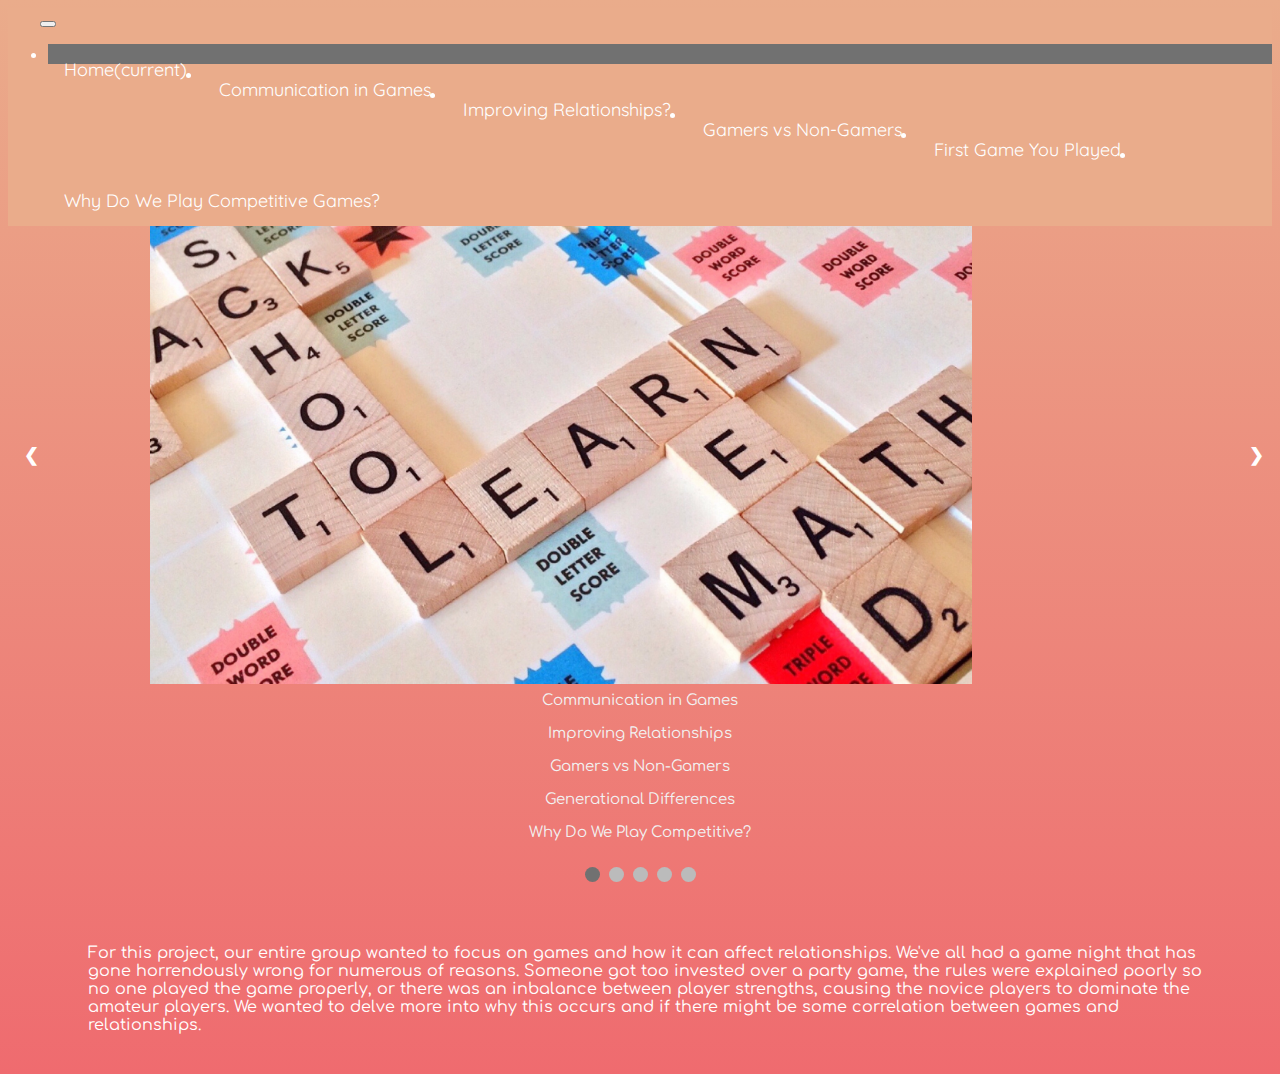
<file: index.html>
<!DOCTYPE html>
  <head>
    <title>Games + Relationships</title>
    <link rel="stylesheet" href="https://stackpath.bootstrapcdn.com/bootstrap/4.1.3/css/bootstrap.min.css" integrity="sha384-MCw98/SFnGE8fJT3GXwEOngsV7Zt27NXFoaoApmYm81iuXoPkFOJwJ8ERdknLPMO" crossorigin="anonymous">
    <script src="https://code.jquery.com/jquery-3.3.1.slim.min.js" integrity="sha384-q8i/X+965DzO0rT7abK41JStQIAqVgRVzpbzo5smXKp4YfRvH+8abtTE1Pi6jizo" crossorigin="anonymous"></script>
    <script src="https://cdnjs.cloudflare.com/ajax/libs/popper.js/1.14.3/umd/popper.min.js" integrity="sha384-ZMP7rVo3mIykV+2+9J3UJ46jBk0WLaUAdn689aCwoqbBJiSnjAK/l8WvCWPIPm49" crossorigin="anonymous"></script>
    <script src="https://stackpath.bootstrapcdn.com/bootstrap/4.1.3/js/bootstrap.min.js" integrity="sha384-ChfqqxuZUCnJSK3+MXmPNIyE6ZbWh2IMqE241rYiqJxyMiZ6OW/JmZQ5stwEULTy" crossorigin="anonymous"></script>
    <link rel="stylesheet" type="text/css" href="index.css"></link>
    <link rel="preconnect" href="https://fonts.gstatic.com">
    <link href="https://fonts.googleapis.com/css2?family=Comfortaa&display=swap" rel="stylesheet">
    <link rel="stylesheet" type="text/css" href="site.css"></link>
    <link rel="preconnect" href="https://fonts.gstatic.com">
    <link href="https://fonts.googleapis.com/css2?family=Comfortaa&family=Quicksand:wght@600&display=swap" rel="stylesheet">
    <meta name="viewport" content="width=device-width, initial-scale=1">

  </head>
  <div class="topnav">
    <nav class="navbar navbar-expand-lg navbar-dark">
      <a class="navbar-brand" href="../index.html"></a>
      <button class="navbar-toggler" type="button" data-toggle="collapse" data-target="#navbarNav" aria-controls="navbarNav" aria-expanded="false" aria-label="Toggle navigation">
        <span class="navbar-toggler-icon"></span>
      </button>
      <div class="collapse navbar-collapse" id="navbarNav">
        <ul class="navbar-nav">
          <li class="nav-item active">
            <a class="nav-link" href="#">Home<span class="sr-only">(current)</span></a>
          </li>
          <li class="nav-item">
            <a class="nav-link" href="./communication/communication.html">Communication in Games</a>
          </li>
          <li class="nav-item">
            <a class="nav-link" href="./improving/improving.html">Improving Relationships?</a>
          </li>
          <li class="nav-item">
            <a class="nav-link" href="./gamers/gamers.html">Gamers vs Non-Gamers</a>
          </li>
          <li class="nav-item">
            <a class="nav-link" href="./first/first.html">First Game You Played</a>
          </li>
          <li class="nav-item">
            <a class="nav-link" href="./why/why.html">Why Do We Play Competitive Games?</a>
          </li>
        </ul>
      </div>
    </nav>
  </div>
<body>

      <a href="communication/communication.html">
        <img alt="Communication-in-Games" class="mySlides" src="img/communication.jpg">
      </a>
      <div class="text">Communication in Games</div>
      <a href="improving/improving.html">
        <img alt="Improving-relationships" class="mySlides" src="img/thumbnail.jpg">
      </a>
        <div class="text">Improving Relationships</div>
      <a href="gamers/gamers.html">
        <img alt="Gamers-vs-nongamers" class="mySlides" src="img/horiz-gaming4.jpeg">
      </a>
      <div class="text">Gamers vs Non-Gamers</div>
      <a href="first/first.html">
        <img alt="Generational-Differences" class="mySlides" src="img/horiz-gaming3.jpeg">
      </a>
      <div class="text">Generational Differences</div>
      <a href="why/why.html">
        <img alt="Why-Do-We-Play-Competitive?" class="mySlides" src="img/whyimage.jpg">
      </a>
      <div class="text">Why Do We Play Competitive?</div>
      <!-- Next and previous buttons -->
        <a class="prev" onclick="plusSlides(-1)">&#10094;</a>
        <a class="next" onclick="plusSlides(1)">&#10095;</a>
      <br>

      <!-- The dots/circles -->
      <div style="text-align:center">
        <span class="dot" onclick="currentSlide(1)"></span>
        <span class="dot" onclick="currentSlide(2)"></span>
        <span class="dot" onclick="currentSlide(3)"></span>
        <span class="dot" onclick="currentSlide(4)"></span>
        <span class="dot" onclick="currentSlide(5)"></span>
      </div>
      <br>
      <p>For this project, our entire group wanted to focus on games and how it can affect relationships. We've all had a game night that has gone horrendously wrong for numerous of reasons. Someone got too invested over a party game, the rules were explained poorly so no one played the game properly, or there was an inbalance between player strengths, causing the novice players to dominate the amateur players. We wanted to delve more into why this occurs and if there might be some correlation between games and relationships.</p>

      <script>
    var slideIndex = 1;
    showSlides(slideIndex);

    function plusSlides(n) {
      showSlides(slideIndex += n);
    }

    function currentSlide(n) {
      showSlides(slideIndex = n);
    }

    function showSlides(n) {
      var i;
      var slides = document.getElementsByClassName("mySlides");
      var dots = document.getElementsByClassName("dot");
      if (n > slides.length) {slideIndex = 1}
      if (n < 1) {slideIndex = slides.length}
      for (i = 0; i < slides.length; i++) {
          slides[i].style.display = "none";
      }
      for (i = 0; i < dots.length; i++) {
          dots[i].className = dots[i].className.replace(" active", "");
      }
      slides[slideIndex-1].style.display = "block";
      dots[slideIndex-1].className += " active";
    }
    </script>

</body>
</html>
</file>
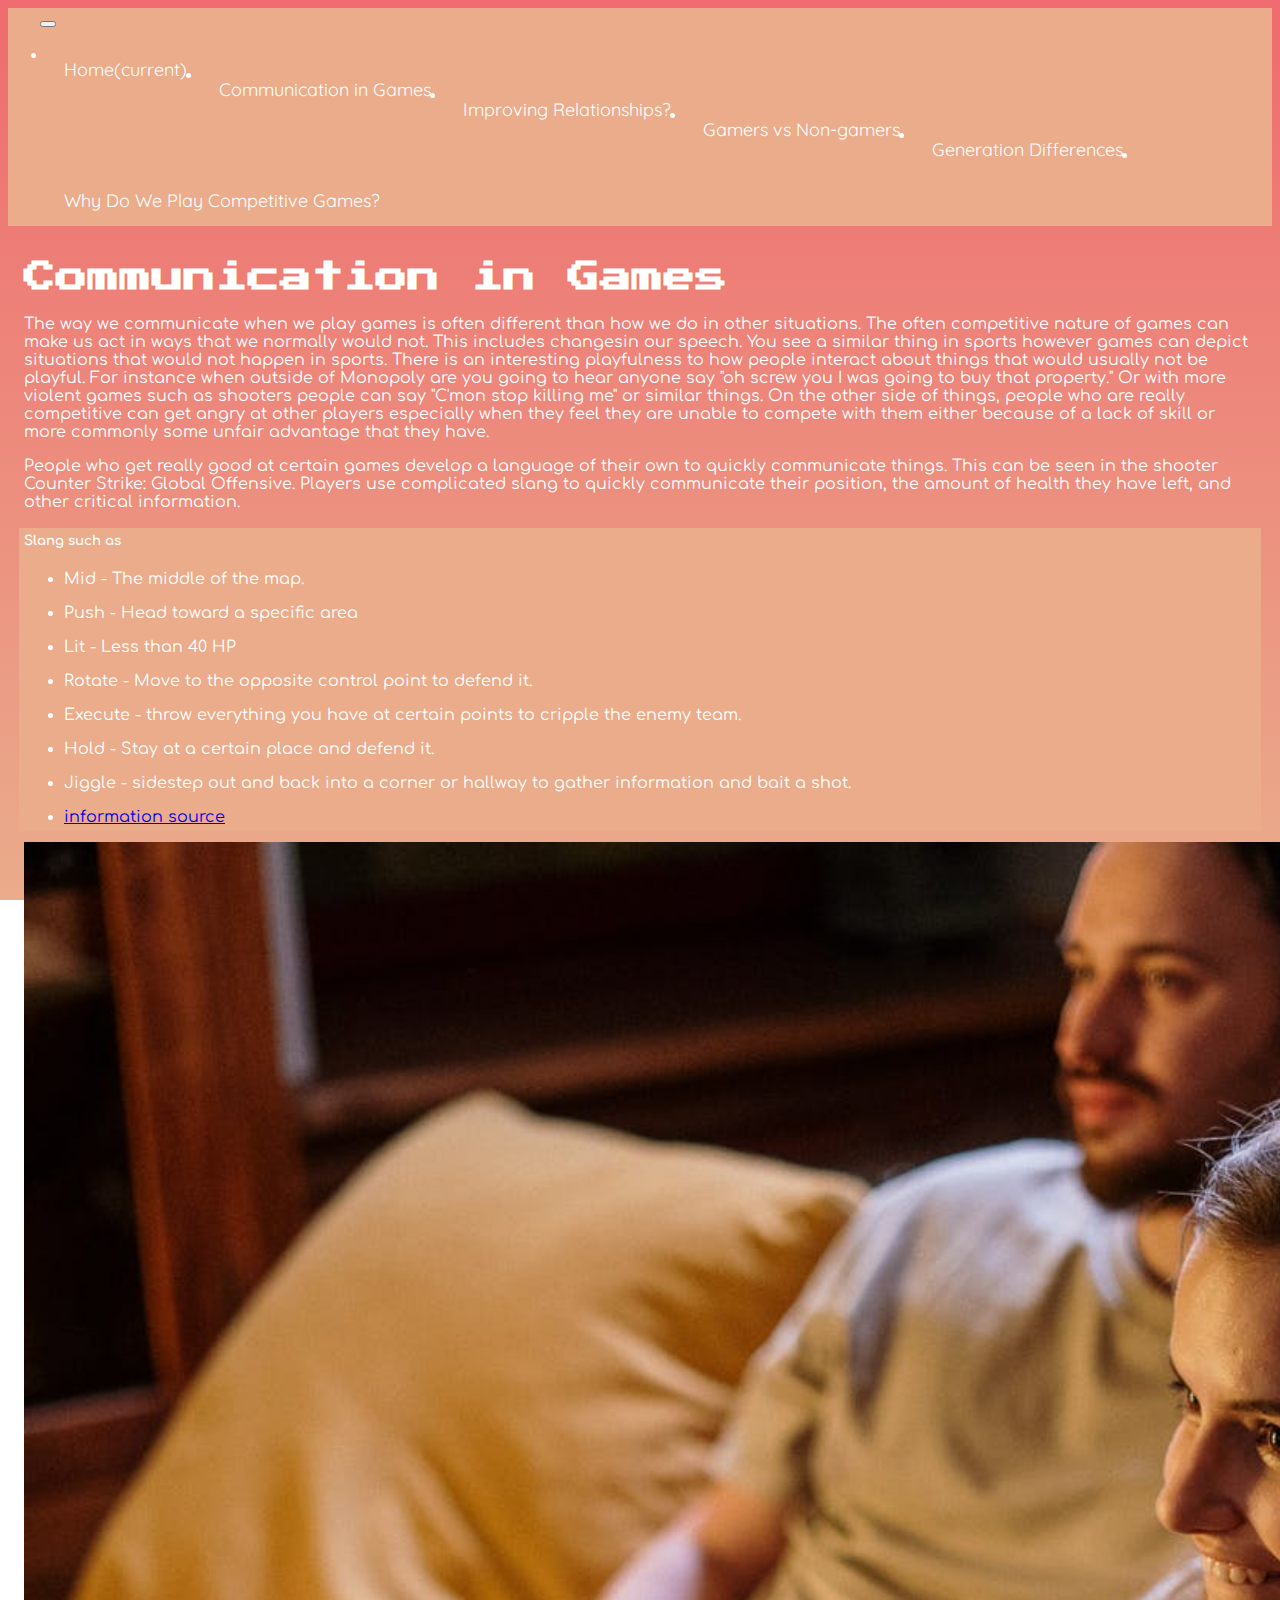
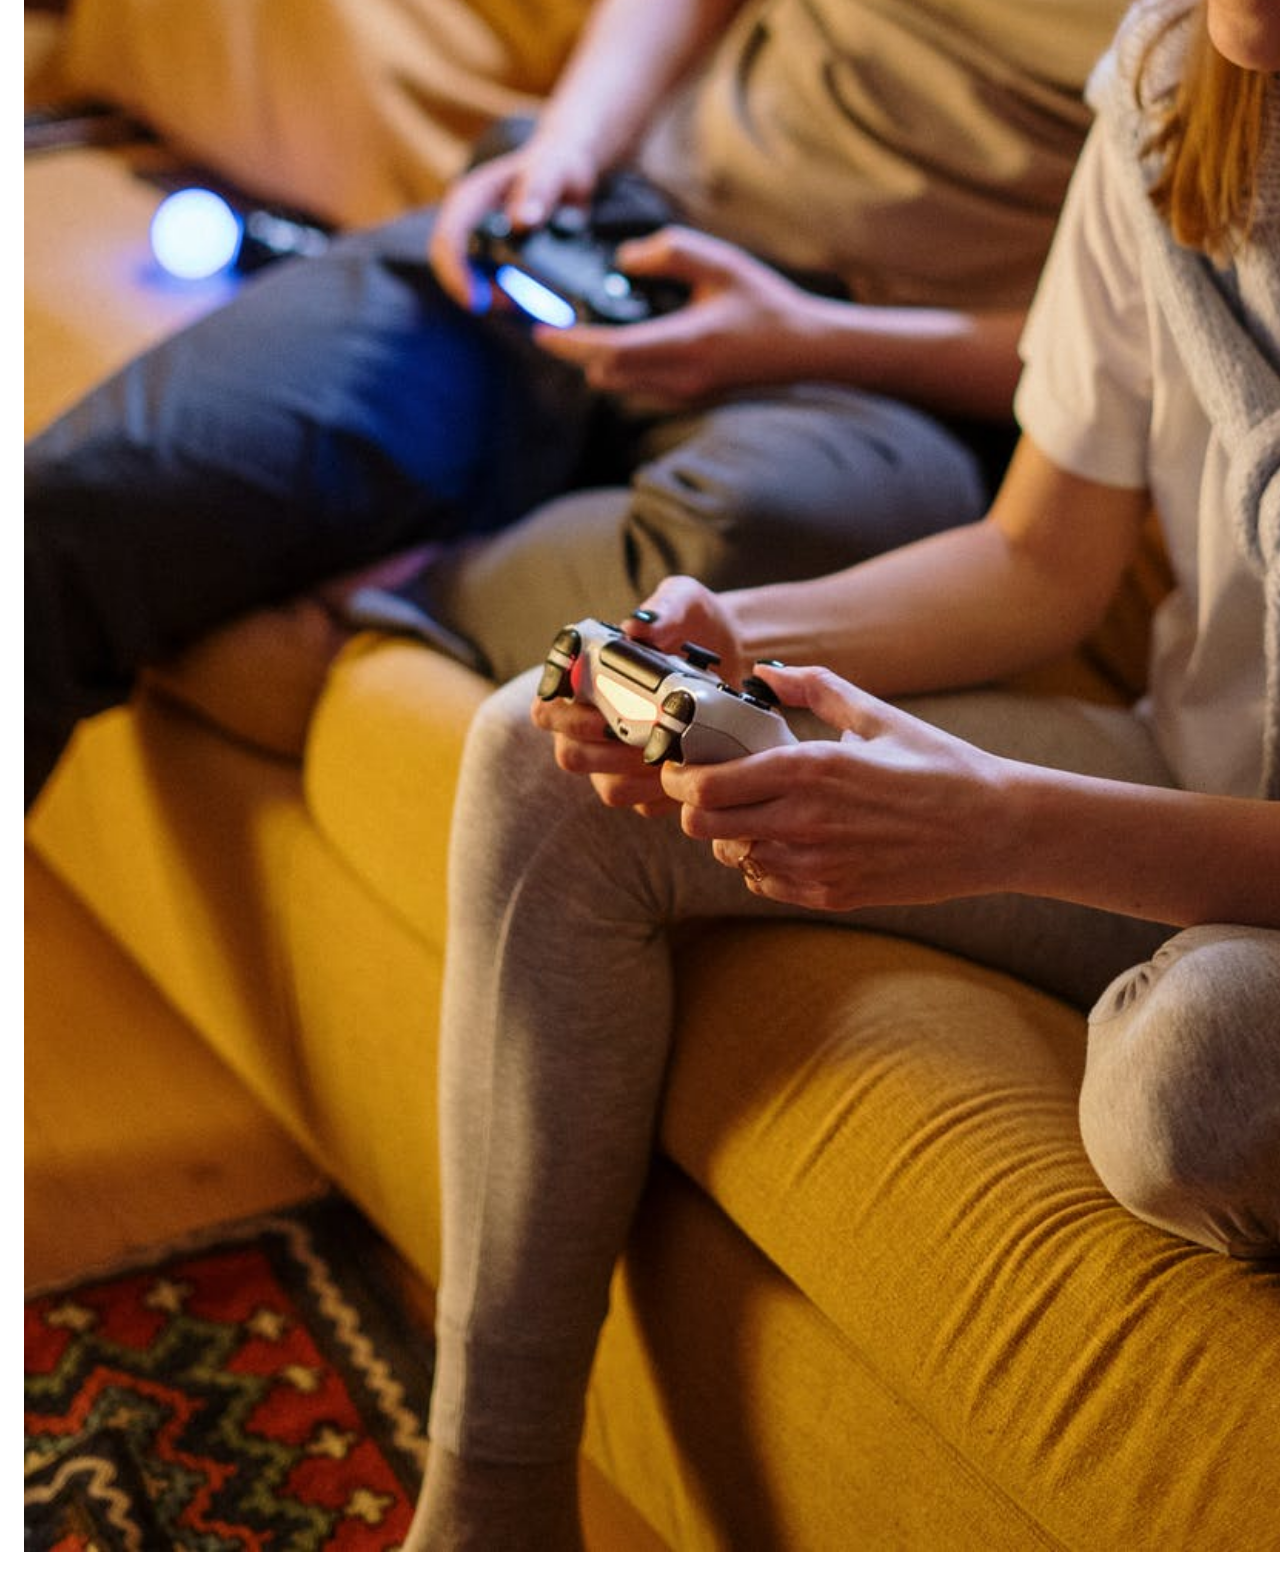
<file: communication/communication.html>
<!DOCTYPE html>
<head>
  <title>Communcation in Games</title>
  <link rel="stylesheet" href="https://stackpath.bootstrapcdn.com/bootstrap/4.1.3/css/bootstrap.min.css" integrity="sha384-MCw98/SFnGE8fJT3GXwEOngsV7Zt27NXFoaoApmYm81iuXoPkFOJwJ8ERdknLPMO" crossorigin="anonymous">
  <script src="https://code.jquery.com/jquery-3.3.1.slim.min.js" integrity="sha384-q8i/X+965DzO0rT7abK41JStQIAqVgRVzpbzo5smXKp4YfRvH+8abtTE1Pi6jizo" crossorigin="anonymous"></script>
  <script src="https://cdnjs.cloudflare.com/ajax/libs/popper.js/1.14.3/umd/popper.min.js" integrity="sha384-ZMP7rVo3mIykV+2+9J3UJ46jBk0WLaUAdn689aCwoqbBJiSnjAK/l8WvCWPIPm49" crossorigin="anonymous"></script>
  <script src="https://stackpath.bootstrapcdn.com/bootstrap/4.1.3/js/bootstrap.min.js" integrity="sha384-ChfqqxuZUCnJSK3+MXmPNIyE6ZbWh2IMqE241rYiqJxyMiZ6OW/JmZQ5stwEULTy" crossorigin="anonymous"></script>
  <link rel="stylesheet" type="text/css" href="../site.css"></link>
  <link rel="stylesheet" type="text/css" href="./communication.css"></link>
  <link rel="preconnect" href="https://fonts.gstatic.com">
  <link href="https://fonts.googleapis.com/css2?family=Comfortaa&display=swap" rel="stylesheet">
  <link rel="preconnect" href="https://fonts.gstatic.com">
  <link href="https://fonts.googleapis.com/css2?family=Comfortaa&family=Quicksand:wght@600&display=swap" rel="stylesheet">
  <link href='https://fonts.googleapis.com/css?family=Press Start 2P' rel='stylesheet'>

</head>
<body>
  <div class="topnav">
    <nav class="navbar navbar-expand-lg navbar-dark">
      <a class="navbar-brand" href="../index.html"></a>
      <button class="navbar-toggler" type="button" data-toggle="collapse" data-target="#navbarNav" aria-controls="navbarNav" aria-expanded="false" aria-label="Toggle navigation">
        <span class="navbar-toggler-icon"></span>
      </button>
      <div class="collapse navbar-collapse" id="navbarNav">
        <ul class="navbar-nav">
          <li class="nav-item">
            <a class="nav-link" href="../index.html">Home<span class="sr-only">(current)</span></a>
          </li>
          <li class="nav-item active">
            <a class="nav-link" href="#">Communication in Games</a>
          </li>
          <li class="nav-item">
            <a class="nav-link" href="../improving/improving.html">Improving Relationships?</a>
          </li>
          <li class="nav-item">
            <a class="nav-link" href="../gamers/gamers.html">Gamers vs Non-gamers</a>
          </li>
          <li class="nav-item">
            <a class="nav-link" href="../first/first.html">Generation Differences</a>
          </li>
          <li class="nav-item">
            <a class="nav-link" href="../why/why.html">Why Do We Play Competitive Games?</a>
          </li>
        </ul>
      </div>
    </nav>
  </div>
  <div class="container">
    <div class="row">
      <div class="col">
        <h1>Communication in Games</h1>
        <p>
          The way we communicate when we play games is often different than how we do in other situations. The often competitive nature of games can make us act in ways that we normally would not.
          This includes changesin our speech. You see a similar thing in sports however games can depict situations that would not happen in sports. There is an interesting playfulness to how people
          interact about things that would usually not be playful. For instance when outside of Monopoly are you going to hear anyone say "oh screw you I was going to buy that property."
          Or with more violent games such as shooters people can say "C'mon stop killing me" or similar things. On the other side of things, people who are really competitive can
          get angry at other players especially when they feel they are unable to compete with them either because of a lack of skill or more commonly some unfair advantage that they have.
        </p>
        <p>
          People who get really good at certain games develop a language of their own to quickly communicate things. This can be seen in the shooter Counter Strike: Global Offensive.
          Players use complicated slang to quickly communicate their position, the amount of health they have left, and other critical information.
        </p>
        <div class="csgolist">
          <h5>Slang such as</h5>
          <ul>
            <li>
              <p>Mid - The middle of the map.
              </p>
            </li>
            <li>
              <p>Push - Head toward a specific area
              </p>
            </li>
            <li>
              <p>Lit - Less than 40 HP
              </p>
            </li>
            <li>
              <p>Rotate - Move to the opposite control point to defend it.
              </p>
            </li>
            <li>
              <p>Execute - throw everything you have at certain points to cripple the enemy team.
              </p>
            </li>
            <li>
              <p>Hold - Stay at a certain place and defend it.
              </p>
            </li>
            <li>
              <p>Jiggle - sidestep out and back into a corner or hallway to gather information and bait a shot.
              </p>
            </li>
            <li>
              <a href="https://www.reddit.com/r/GlobalOffensive/comments/aaczej/csgo_lingo_or_slang/" target="_blank">information source</a>
              </p>
            </li>
        </div>
      </div>
      <div class="col">
        <img src="../img/vert-gaming4.jpeg" width="125%"/>
      </div>
    </div>
  </div>
</body>
</file>
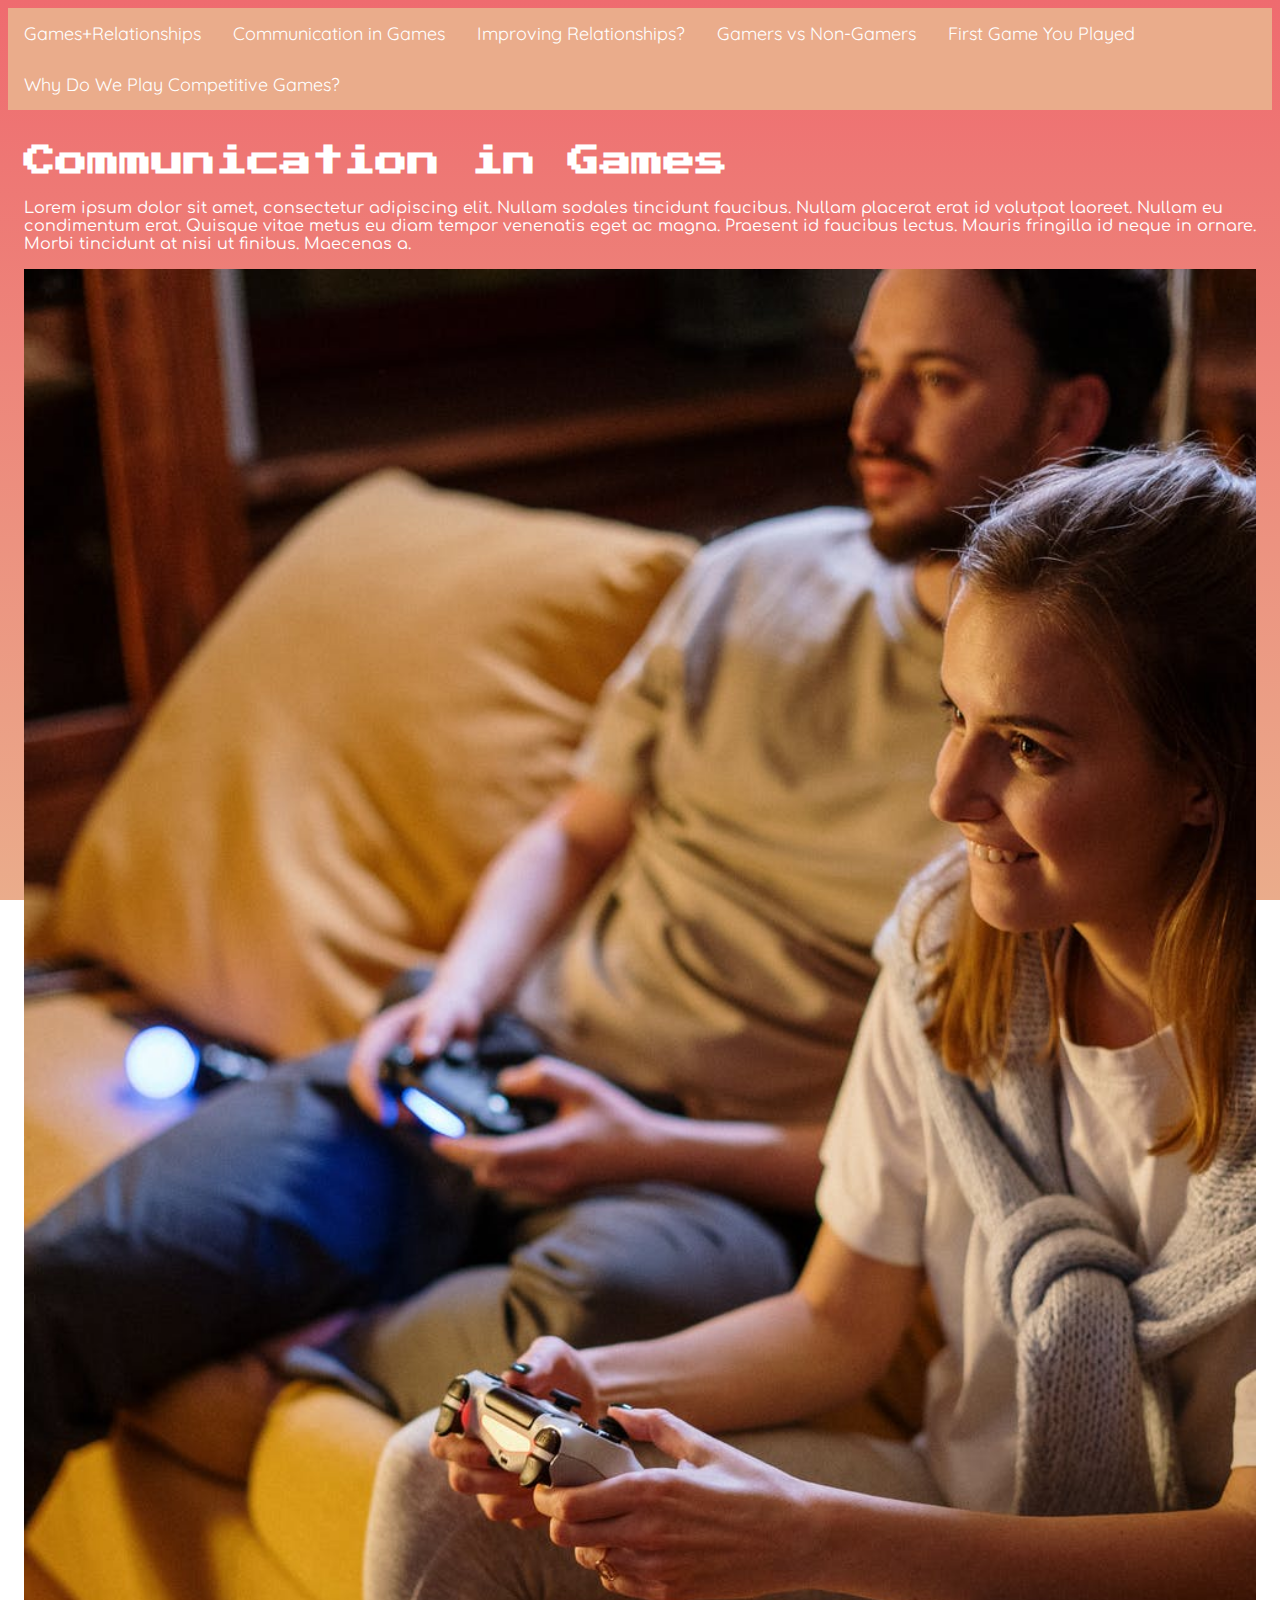
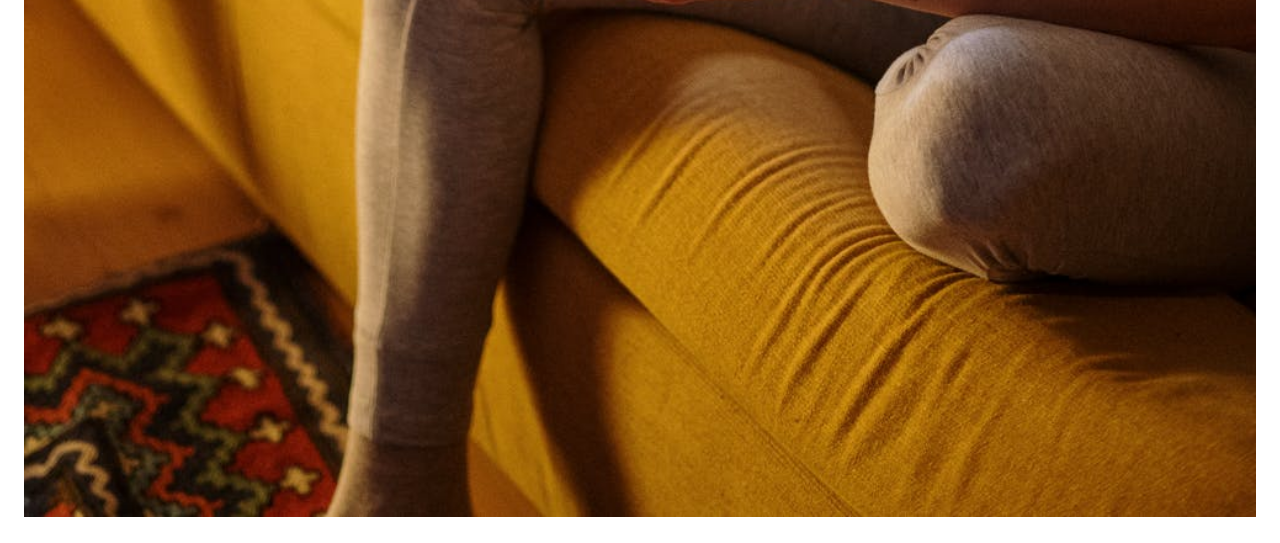
<file: communications/communication.html>
<!DOCTYPE html>
<head>
  <title>Communcation in Games</title>
  <link rel="stylesheet" href="https://stackpath.bootstrapcdn.com/bootstrap/4.1.3/css/bootstrap.min.css" integrity="sha384-MCw98/SFnGE8fJT3GXwEOngsV7Zt27NXFoaoApmYm81iuXoPkFOJwJ8ERdknLPMO" crossorigin="anonymous">
  <script src="https://code.jquery.com/jquery-3.3.1.slim.min.js" integrity="sha384-q8i/X+965DzO0rT7abK41JStQIAqVgRVzpbzo5smXKp4YfRvH+8abtTE1Pi6jizo" crossorigin="anonymous"></script>
  <script src="https://cdnjs.cloudflare.com/ajax/libs/popper.js/1.14.3/umd/popper.min.js" integrity="sha384-ZMP7rVo3mIykV+2+9J3UJ46jBk0WLaUAdn689aCwoqbBJiSnjAK/l8WvCWPIPm49" crossorigin="anonymous"></script>
  <script src="https://stackpath.bootstrapcdn.com/bootstrap/4.1.3/js/bootstrap.min.js" integrity="sha384-ChfqqxuZUCnJSK3+MXmPNIyE6ZbWh2IMqE241rYiqJxyMiZ6OW/JmZQ5stwEULTy" crossorigin="anonymous"></script>
  <link rel="stylesheet" type="text/css" href="../site.css"></link>
  <link rel="stylesheet" type="text/css" href="./communications.css"></link>
  <link rel="preconnect" href="https://fonts.gstatic.com">
  <link href="https://fonts.googleapis.com/css2?family=Comfortaa&display=swap" rel="stylesheet">
  <link rel="preconnect" href="https://fonts.gstatic.com">
  <link href="https://fonts.googleapis.com/css2?family=Comfortaa&family=Quicksand:wght@600&display=swap" rel="stylesheet">
  <link href='https://fonts.googleapis.com/css?family=Press Start 2P' rel='stylesheet'>

</head>
<body>
  <div class="topnav">
    <a class="active" href="#home">Games+Relationships</a>
    <a href="#communication">Communication in Games</a>
    <a href="#improving">Improving Relationships?</a>
    <a href="#gamers">Gamers vs Non-Gamers</a>
    <a href="#first">First Game You Played</a>
    <a href="#why"> Why Do We Play Competitive Games?</a>
  </div>
  <div class="container">
    <div class="row">
      <div class="col">
        <h1>Communication in Games</h1>
        <p>Lorem ipsum dolor sit amet, consectetur adipiscing elit. Nullam sodales tincidunt faucibus. Nullam placerat erat id volutpat laoreet. Nullam eu condimentum erat. Quisque vitae metus eu diam tempor venenatis eget ac magna. Praesent id faucibus lectus. Mauris fringilla id neque in ornare. Morbi tincidunt at nisi ut finibus. Maecenas a.
        </p>
      </div>
      <div class="col">
        <img src="../img/vert-gaming4.jpeg" width="100%"/>
      </div>
    </div>
  </div>
</body>
</file>
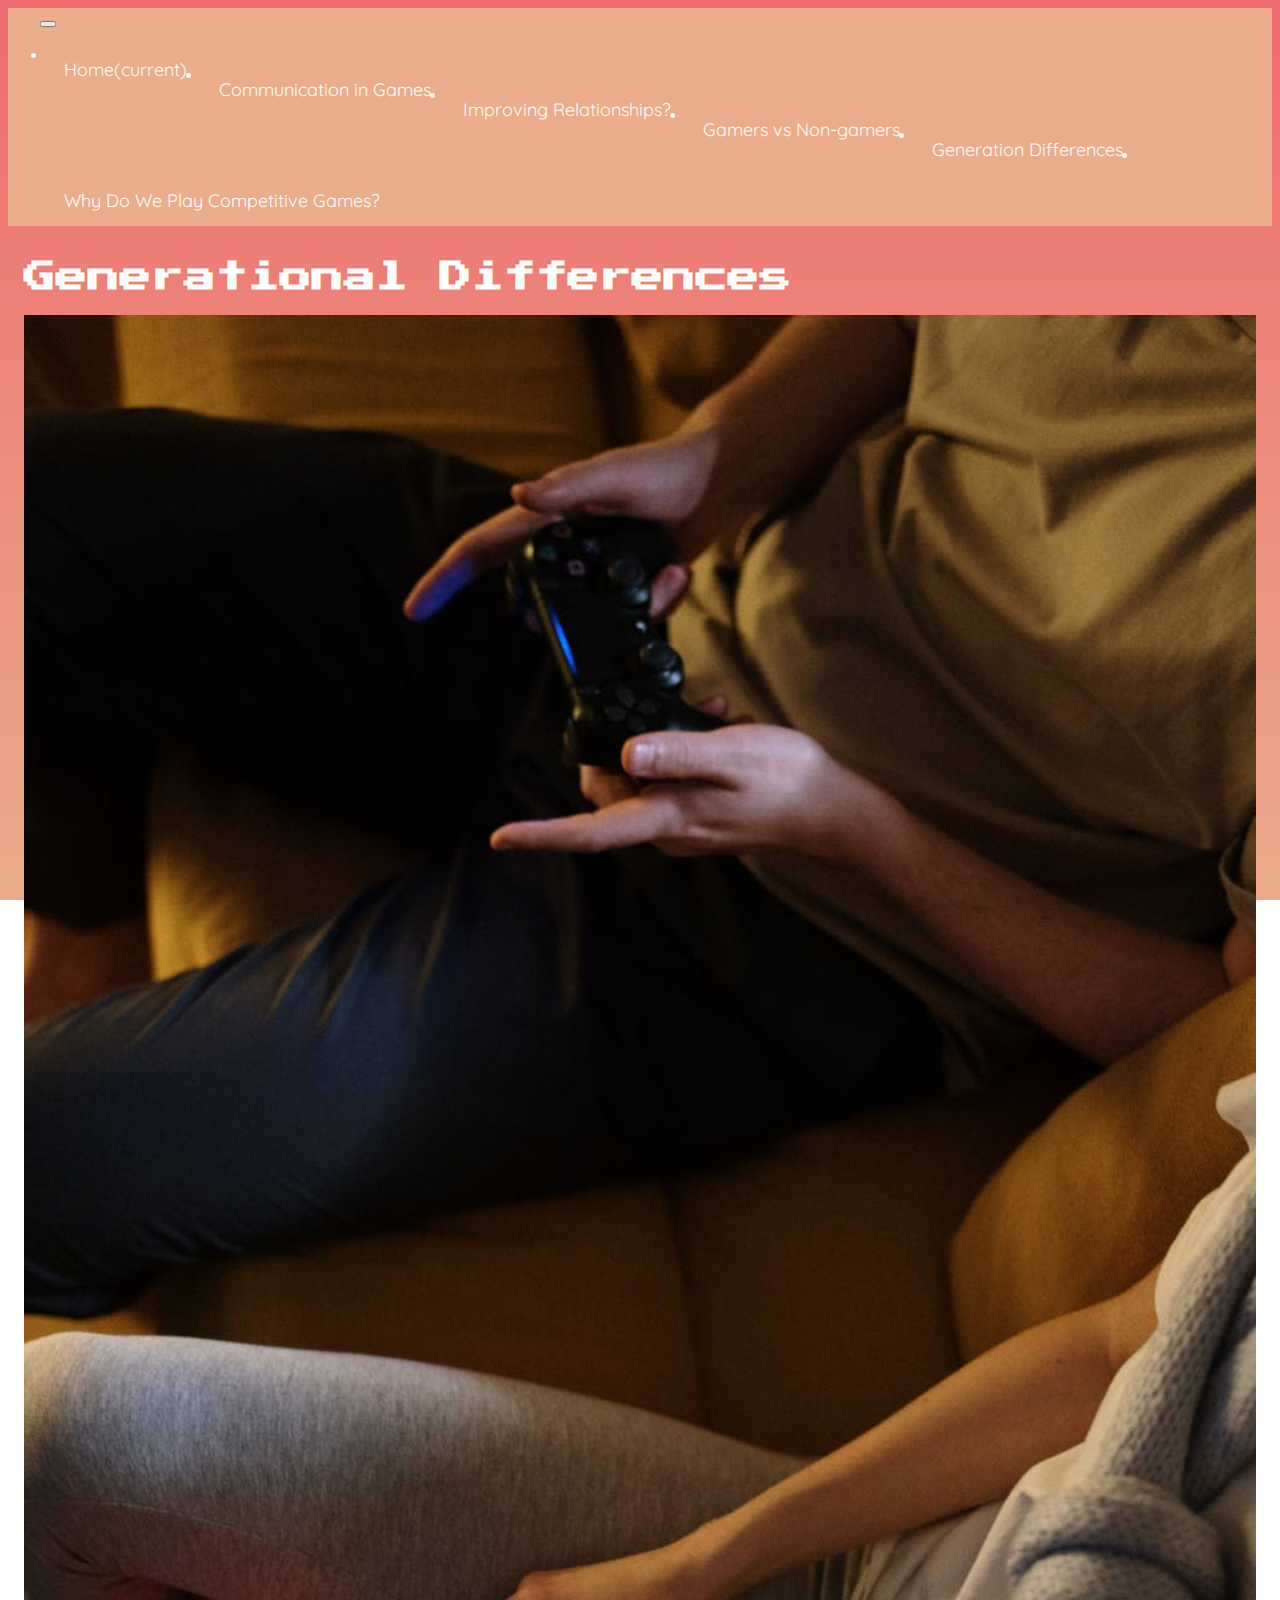
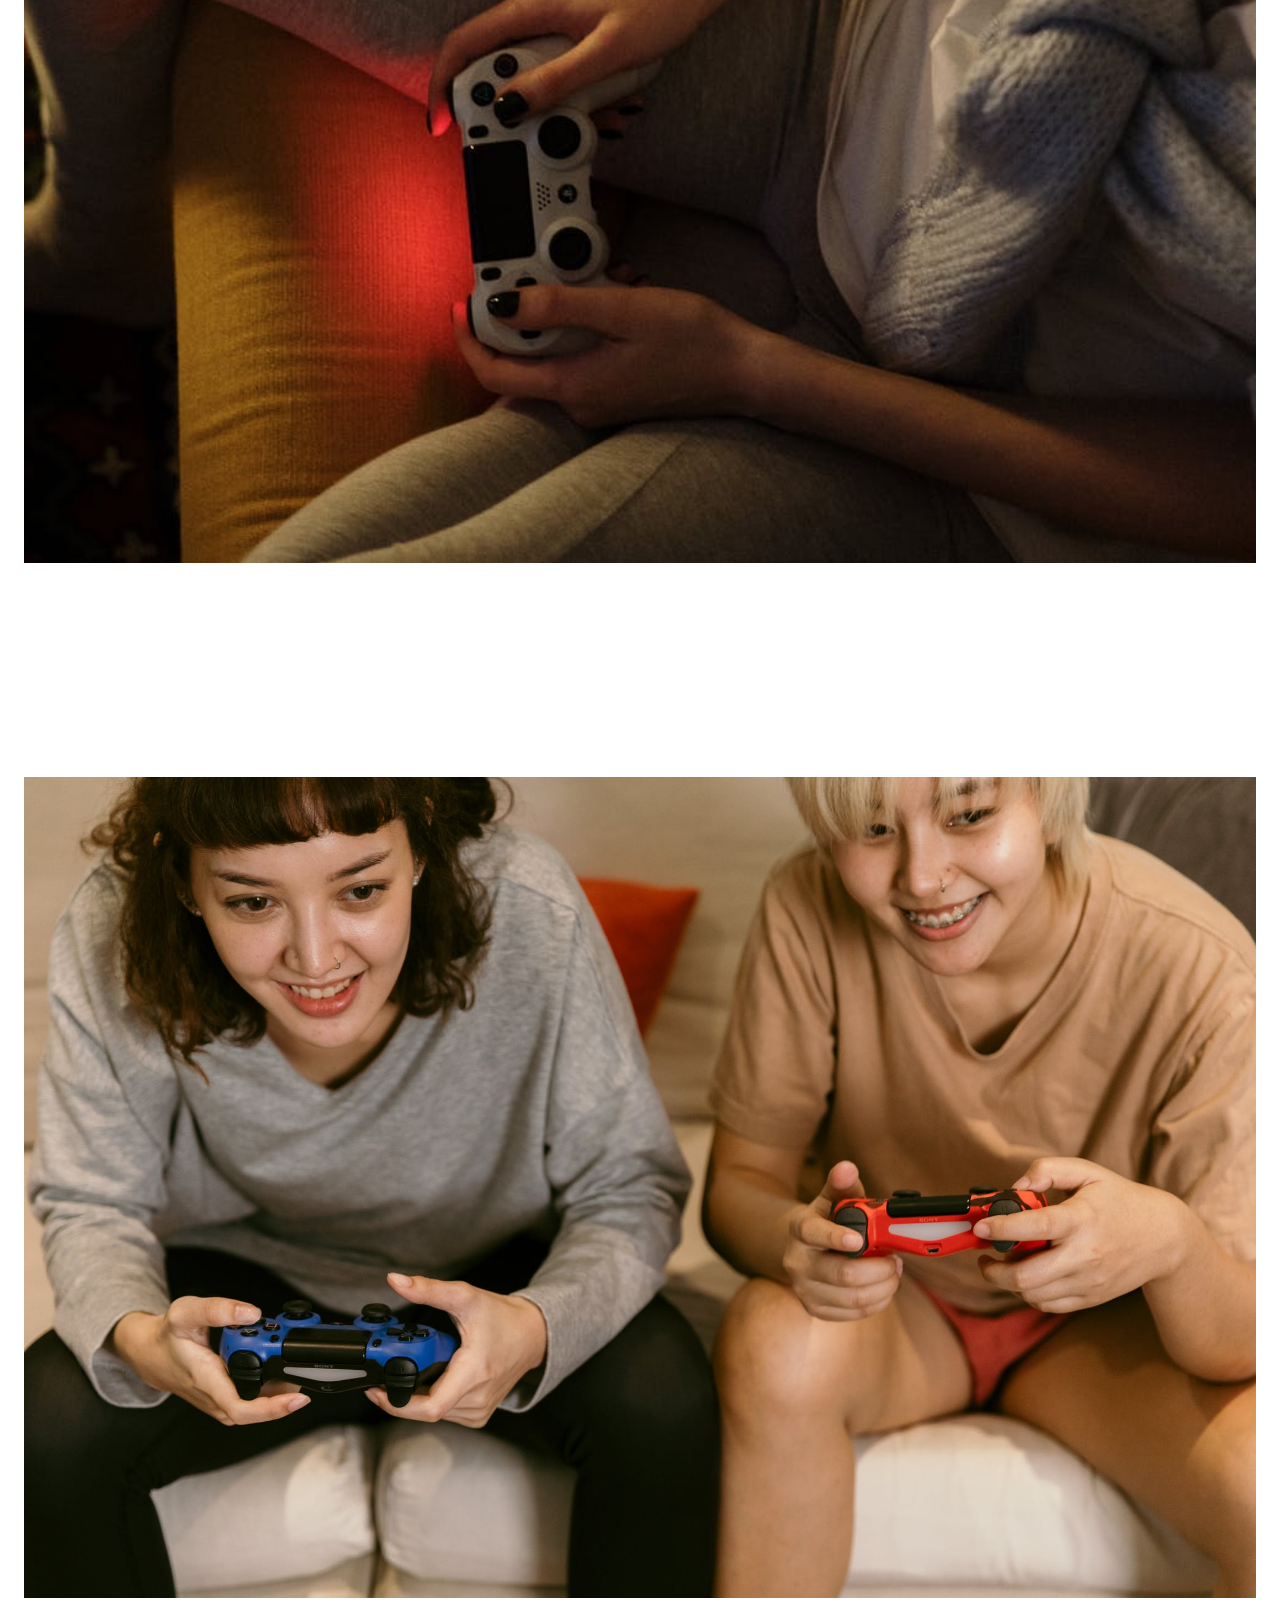
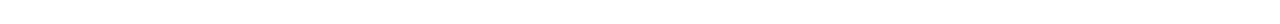
<file: first/first.html>
<!DOCTYPE html>
<head>
  <title>Generation Differences</title>
  <link rel="stylesheet" href="https://stackpath.bootstrapcdn.com/bootstrap/4.1.3/css/bootstrap.min.css" integrity="sha384-MCw98/SFnGE8fJT3GXwEOngsV7Zt27NXFoaoApmYm81iuXoPkFOJwJ8ERdknLPMO" crossorigin="anonymous">
  <script src="https://code.jquery.com/jquery-3.3.1.slim.min.js" integrity="sha384-q8i/X+965DzO0rT7abK41JStQIAqVgRVzpbzo5smXKp4YfRvH+8abtTE1Pi6jizo" crossorigin="anonymous"></script>
  <script src="https://cdnjs.cloudflare.com/ajax/libs/popper.js/1.14.3/umd/popper.min.js" integrity="sha384-ZMP7rVo3mIykV+2+9J3UJ46jBk0WLaUAdn689aCwoqbBJiSnjAK/l8WvCWPIPm49" crossorigin="anonymous"></script>
  <script src="https://stackpath.bootstrapcdn.com/bootstrap/4.1.3/js/bootstrap.min.js" integrity="sha384-ChfqqxuZUCnJSK3+MXmPNIyE6ZbWh2IMqE241rYiqJxyMiZ6OW/JmZQ5stwEULTy" crossorigin="anonymous"></script>
  <link rel="stylesheet" type="text/css" href="../site.css"></link>
  <link rel="stylesheet" type="text/css" href="./first.css"></link>
  <link rel="preconnect" href="https://fonts.gstatic.com">
  <link href="https://fonts.googleapis.com/css2?family=Comfortaa&display=swap" rel="stylesheet">
  <link rel="preconnect" href="https://fonts.gstatic.com">
  <link href="https://fonts.googleapis.com/css2?family=Comfortaa&family=Quicksand:wght@600&display=swap" rel="stylesheet">
  <link href='https://fonts.googleapis.com/css?family=Press Start 2P' rel='stylesheet'>

</head>
<body>
  <div class="topnav">
    <nav class="navbar navbar-expand-lg navbar-dark">
      <a class="navbar-brand" href="../index.html"></a>
      <button class="navbar-toggler" type="button" data-toggle="collapse" data-target="#navbarNav" aria-controls="navbarNav" aria-expanded="false" aria-label="Toggle navigation">
        <span class="navbar-toggler-icon"></span>
      </button>
      <div class="collapse navbar-collapse" id="navbarNav">
        <ul class="navbar-nav">
          <li class="nav-item">
            <a class="nav-link" href="../index.html">Home<span class="sr-only">(current)</span></a>
          </li>
          <li class="nav-item">
            <a class="nav-link" href="../communication/communication.html">Communication in Games</a>
          </li>
          <li class="nav-item">
            <a class="nav-link" href="../improving/improving.html">Improving Relationships?</a>
          </li>
          <li class="nav-item">
            <a class="nav-link" href="../gamers/gamers.html">Gamers vs Non-gamers</a>
          </li>
          <li class="nav-item active">
            <a class="nav-link" href="#">Generation Differences</a>
          </li>
          <li class="nav-item">
            <a class="nav-link" href="../why/why.html">Why Do We Play Competitive Games?</a>
          </li>
        </ul>
      </div>
    </nav>
  </div>
  <div class="container">
    <div class="row">
      <div class="col">
        <h1>Generational Differences</h1>
      </div>
    </div>
    <div class="row">
      <div class="col-md">
        <img src="../img/vert-gaming2.jpeg" width="100%">
      </div>
      <div class="col">
        <p>Much like many things, there is a generational gap present in gamers. Older gamers more commonly play more casual games usually on their phone and often not against other people.
          Whereas younger gamers tend to play more multiplayer games and are more focused on the action genre and represent the vast majority of those who play shooters.
          The biggest difference between millenials and gen Z is present in the fact that gen Z are more likely to have grown up with video games as they started having a massive market
          presence around the time gen Zers would be old enough to start playing them.
        </p>
        <p>Alright some hardcore gamers may tell you otherwise, people who play mobile games are in fact included in those who play games. Mobile games are not often played with others
          but when they are we see this generational gap there as well. An increasingly popular genre of game is the party game, lots of which are made by Jackbox games.
          This genre of game has one central computer that runs things and then everyone else plays on their phones. They are often based on board games of a similar vein.
          These are popular with mostly millenials but some gen Z as well.
        </p>
        <img  src="../img/horiz-gaming4.jpeg" width="100%">
      </div>
  </div>
</div>
</body>
</file>
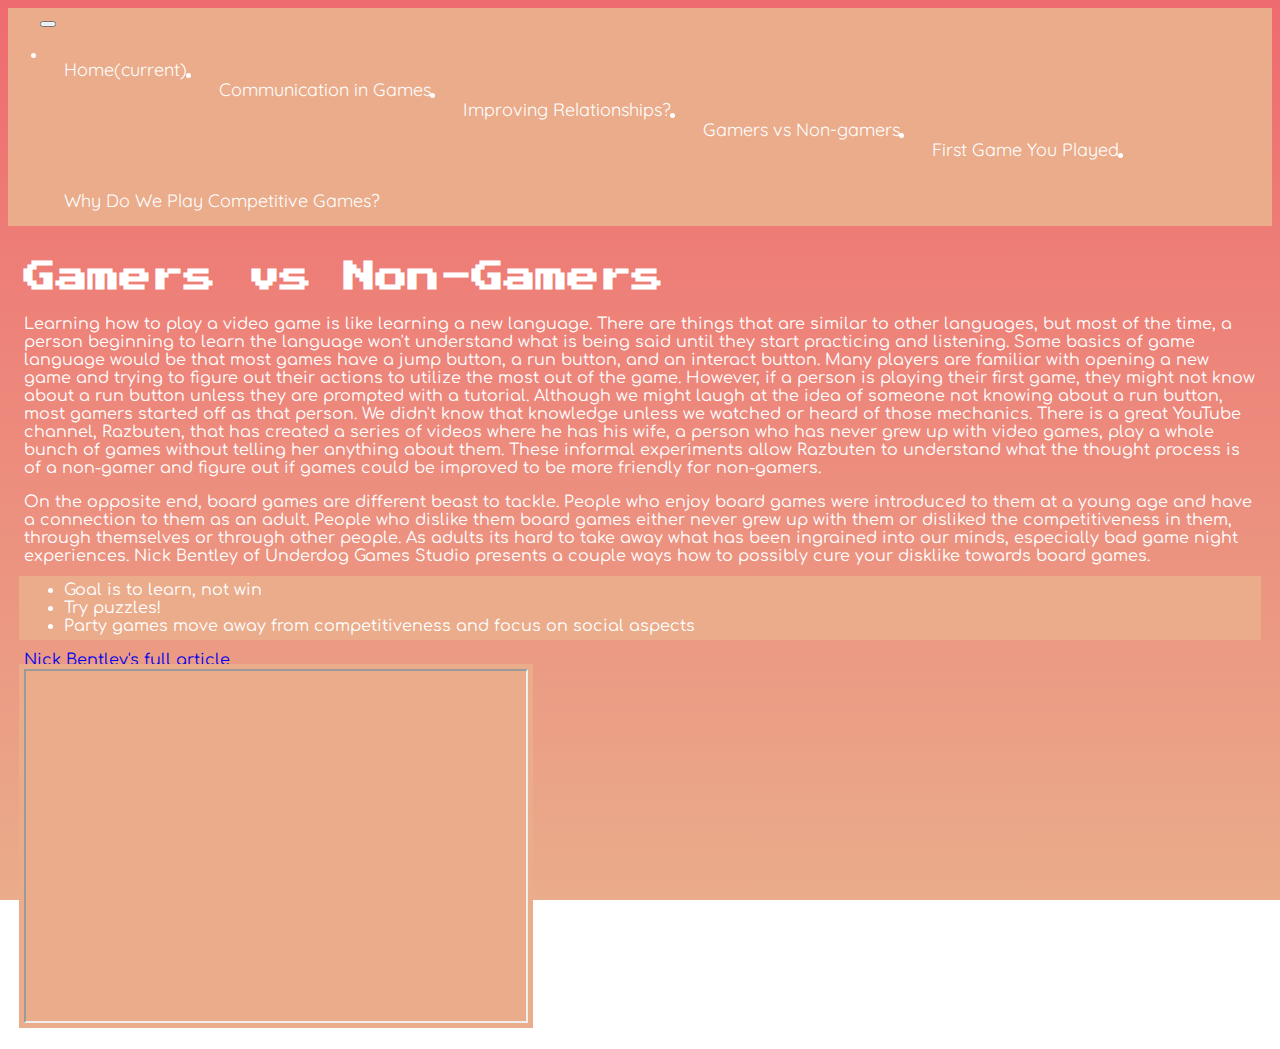
<file: gamers/gamers.html>
<!DOCTYPE html>
<head>
  <title>Gamers vs Non-Gamers</title>
  <link rel="stylesheet" href="https://stackpath.bootstrapcdn.com/bootstrap/4.1.3/css/bootstrap.min.css" integrity="sha384-MCw98/SFnGE8fJT3GXwEOngsV7Zt27NXFoaoApmYm81iuXoPkFOJwJ8ERdknLPMO" crossorigin="anonymous">
  <script src="https://code.jquery.com/jquery-3.3.1.slim.min.js" integrity="sha384-q8i/X+965DzO0rT7abK41JStQIAqVgRVzpbzo5smXKp4YfRvH+8abtTE1Pi6jizo" crossorigin="anonymous"></script>
  <script src="https://cdnjs.cloudflare.com/ajax/libs/popper.js/1.14.3/umd/popper.min.js" integrity="sha384-ZMP7rVo3mIykV+2+9J3UJ46jBk0WLaUAdn689aCwoqbBJiSnjAK/l8WvCWPIPm49" crossorigin="anonymous"></script>
  <script src="https://stackpath.bootstrapcdn.com/bootstrap/4.1.3/js/bootstrap.min.js" integrity="sha384-ChfqqxuZUCnJSK3+MXmPNIyE6ZbWh2IMqE241rYiqJxyMiZ6OW/JmZQ5stwEULTy" crossorigin="anonymous"></script>
  <link rel="stylesheet" type="text/css" href="../site.css"></link>
  <link rel="stylesheet" type="text/css" href="./gamers.css"></link>
  <link rel="preconnect" href="https://fonts.gstatic.com">
  <link href="https://fonts.googleapis.com/css2?family=Comfortaa&display=swap" rel="stylesheet">
  <link rel="preconnect" href="https://fonts.gstatic.com">
  <link href="https://fonts.googleapis.com/css2?family=Comfortaa&family=Quicksand:wght@600&display=swap" rel="stylesheet">
  <link href='https://fonts.googleapis.com/css?family=Press Start 2P' rel='stylesheet'>

</head>
<body>
  <div class="topnav">
    <nav class="navbar navbar-expand-lg navbar-dark">
      <a class="navbar-brand" href="../index.html"></a>
      <button class="navbar-toggler" type="button" data-toggle="collapse" data-target="#navbarNav" aria-controls="navbarNav" aria-expanded="false" aria-label="Toggle navigation">
        <span class="navbar-toggler-icon"></span>
      </button>
      <div class="collapse navbar-collapse" id="navbarNav">
        <ul class="navbar-nav">
          <li class="nav-item">
            <a class="nav-link" href="../index.html">Home<span class="sr-only">(current)</span></a>
          </li>
          <li class="nav-item">
            <a class="nav-link" href="../communication/communication.html">Communication in Games</a>
          </li>
          <li class="nav-item">
            <a class="nav-link" href="../improving/improving.html">Improving Relationships?</a>
          </li>
          <li class="nav-item active">
            <a class="nav-link" href="#">Gamers vs Non-gamers</a>
          </li>
          <li class="nav-item">
            <a class="nav-link" href="../first/first.html">First Game You Played</a>
          </li>
          <li class="nav-item">
            <a class="nav-link" href="../why/why.html">Why Do We Play Competitive Games?</a>
          </li>
        </ul>
      </div>
    </nav>
  </div>
  <div class="container">
    <div class="row">
      <div class="col">
          <h1>Gamers vs Non-Gamers</h1>
            <p>Learning how to play a video game is like learning a new language. There are things that are similar to other languages, but most of the time, a person beginning to learn the language won't understand what is being said until they start practicing and listening. Some basics of game language would be that most games have a jump button, a run button, and an interact button. Many players are familiar with opening a new game and trying to figure out their actions to utilize the most out of the game. However, if a person is playing their first game, they might not know about a run button unless they are prompted with a tutorial. Although we might laugh at the idea of someone not knowing about a run button, most gamers started off as that person. We didn't know that knowledge unless we watched or heard of those mechanics. There is a great YouTube channel, Razbuten, that has created a series of videos where he has his wife, a person who has never grew up with video games, play a whole bunch of games without telling her anything about them. These informal experiments allow Razbuten to understand what the thought process is of a non-gamer and figure out if games could be improved to be more friendly for non-gamers.
            </p>
            <p>On the opposite end, board games are different beast to tackle. People who enjoy board games were introduced to them at a young age and have a connection to them as an adult. People who dislike them board games either never grew up with them or disliked the competitiveness in them, through themselves or through other people. As adults its hard to take away what has been ingrained into our minds, especially bad game night experiences. Nick Bentley of Underdog Games Studio presents a couple ways how to possibly cure your disklike towards board games.
            </p>
            <div class="tips">
              <ul>
                <li>Goal is to learn, not win</li>
                <li>Try puzzles!</li>
                <li>Party games move away from competitiveness and focus on social aspects</li>
              </ul>
            </div>
            <a href="https://www.nickbentley.games/an-observation-about-why-some-people-dont-like-board-games-and-how-to-cure-them-of-that-terrible-affliction/" target="_blank">Nick Bentley's full article</a>
      </div>
      <div class="col">
        <iframe width="500" height="350"
        src=https://www.youtube.com/embed/rfDVbWgHidY
      </iframe>
      </div>
    </div>

</body>
</file>
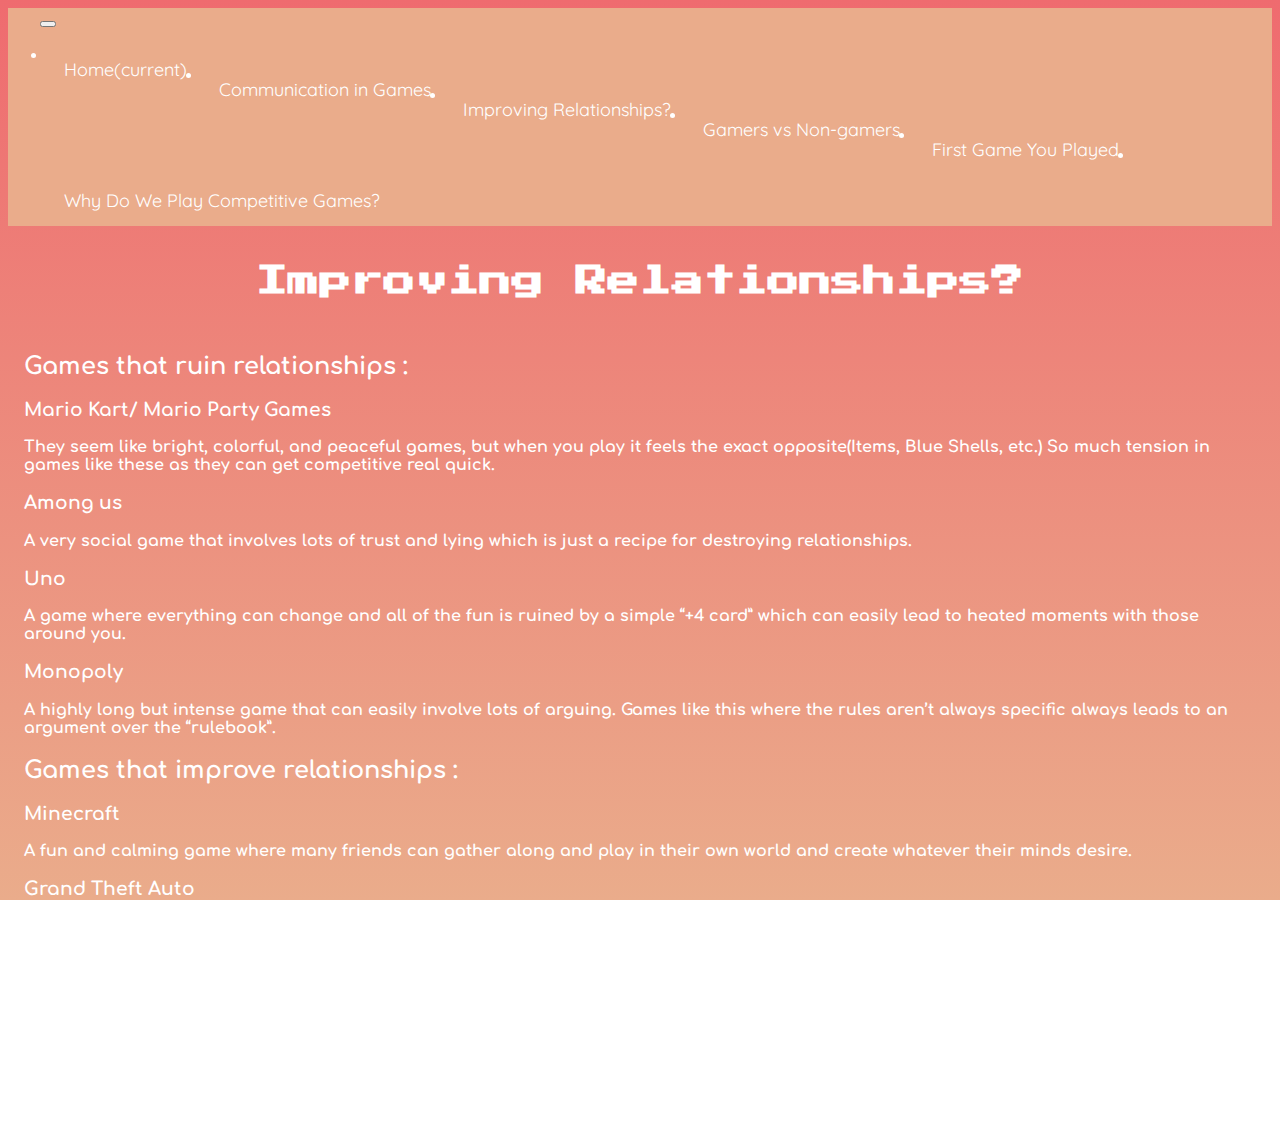
<file: improving/improving.html>
<!DOCTYPE html>
<head>
  <title>Improving Relationships?</title>
  <link rel="stylesheet" href="https://stackpath.bootstrapcdn.com/bootstrap/4.1.3/css/bootstrap.min.css" integrity="sha384-MCw98/SFnGE8fJT3GXwEOngsV7Zt27NXFoaoApmYm81iuXoPkFOJwJ8ERdknLPMO" crossorigin="anonymous">
  <script src="https://code.jquery.com/jquery-3.3.1.slim.min.js" integrity="sha384-q8i/X+965DzO0rT7abK41JStQIAqVgRVzpbzo5smXKp4YfRvH+8abtTE1Pi6jizo" crossorigin="anonymous"></script>
  <script src="https://cdnjs.cloudflare.com/ajax/libs/popper.js/1.14.3/umd/popper.min.js" integrity="sha384-ZMP7rVo3mIykV+2+9J3UJ46jBk0WLaUAdn689aCwoqbBJiSnjAK/l8WvCWPIPm49" crossorigin="anonymous"></script>
  <script src="https://stackpath.bootstrapcdn.com/bootstrap/4.1.3/js/bootstrap.min.js" integrity="sha384-ChfqqxuZUCnJSK3+MXmPNIyE6ZbWh2IMqE241rYiqJxyMiZ6OW/JmZQ5stwEULTy" crossorigin="anonymous"></script>
  <link rel="stylesheet" type="text/css" href="../site.css"></link>
  <link rel="stylesheet" type="text/css" href="./improving.css"></link>
  <link rel="preconnect" href="https://fonts.gstatic.com">
  <link href="https://fonts.googleapis.com/css2?family=Comfortaa&display=swap" rel="stylesheet">
  <link rel="preconnect" href="https://fonts.gstatic.com">
  <link href="https://fonts.googleapis.com/css2?family=Comfortaa&family=Quicksand:wght@600&display=swap" rel="stylesheet">
  <link href='https://fonts.googleapis.com/css?family=Press Start 2P' rel='stylesheet'>

</head>
<body>
  <div class="topnav">
    <nav class="navbar navbar-expand-lg navbar-dark">
      <a class="navbar-brand" href="../index.html"></a>
      <button class="navbar-toggler" type="button" data-toggle="collapse" data-target="#navbarNav" aria-controls="navbarNav" aria-expanded="false" aria-label="Toggle navigation">
        <span class="navbar-toggler-icon"></span>
      </button>
      <div class="collapse navbar-collapse" id="navbarNav">
        <ul class="navbar-nav">
          <li class="nav-item">
            <a class="nav-link" href="../index.html">Home<span class="sr-only">(current)</span></a>
          </li>
          <li class="nav-item">
            <a class="nav-link" href="../communication/communication.html">Communication in Games</a>
          </li>
          <li class="nav-item active">
            <a class="nav-link" href="#">Improving Relationships?</a>
          </li>
          <li class="nav-item">
            <a class="nav-link" href="../gamers/gamers.html">Gamers vs Non-gamers</a>
          </li>
          <li class="nav-item">
            <a class="nav-link" href="../first/first.html">First Game You Played</a>
          </li>
          <li class="nav-item">
            <a class="nav-link" href="../why/why.html">Why Do We Play Competitive Games?</a>
          </li>
        </ul>
      </div>
    </nav>
  </div>
  <br>
  <h1 class="centered"> Improving Relationships? </h1>
  <div class="container">
    <div class="row">
      <div class="col">
        <h2><b> Games that ruin relationships :<b></h2>
              <h3> Mario Kart/ Mario Party Games </h3>
                <p>They seem like bright, colorful, and peaceful games, but when you play it feels the exact opposite(Items, Blue Shells, etc.)
                So much tension in games like these as they can get competitive real quick.
              </p>
              <h3> Among us </h3>
                <p> A very social game that involves lots of trust and lying which is just a recipe for destroying relationships.
                </p>
              <h3> Uno </h3>
                <p> A game where everything can change and all of the fun is ruined by a simple “+4 card” which can easily lead to heated moments with those around you.
                </p>
              <h3> Monopoly </h3>
                <p> A highly long but intense game that can easily involve lots of arguing.
                    Games like this where the rules aren’t always specific always leads to an argument over the “rulebook”.
                </p>
      </div>
      <div class="col">
        <h2><b> Games that improve relationships :<b></h2>
              <h3> Minecraft </h3>
                <p> A fun and calming game where many friends can gather along and play in their own world and create whatever their minds desire.
                </p>
              <h3> Grand Theft Auto </h3>
                <p> An action- adventure game where friends can set their mind to whatever they want to and go off and make many laughs and memories together.
                </p>
      </div>
      <div class="col">
        <h2> Differences between these games? </h2>
          <p> One of the more obvious and biggest difference between the games that improve relationships and the games that ruin friendships is the fact that the games that
              improve relationships usually require teamwork and communicating with others whereas the games that ruin friendships are usually the games where its a free for all and
              every man is for themselves trying to win the game. Another difference between these games is that the games that ruin friendships usually have an ending to it until
              someone wins, whereas in the games that improve relationships don't exactly have an ending to it where you have to start over and start a new game.
          </p>
      </div>
    </div>
  </div>
</body>
</file>
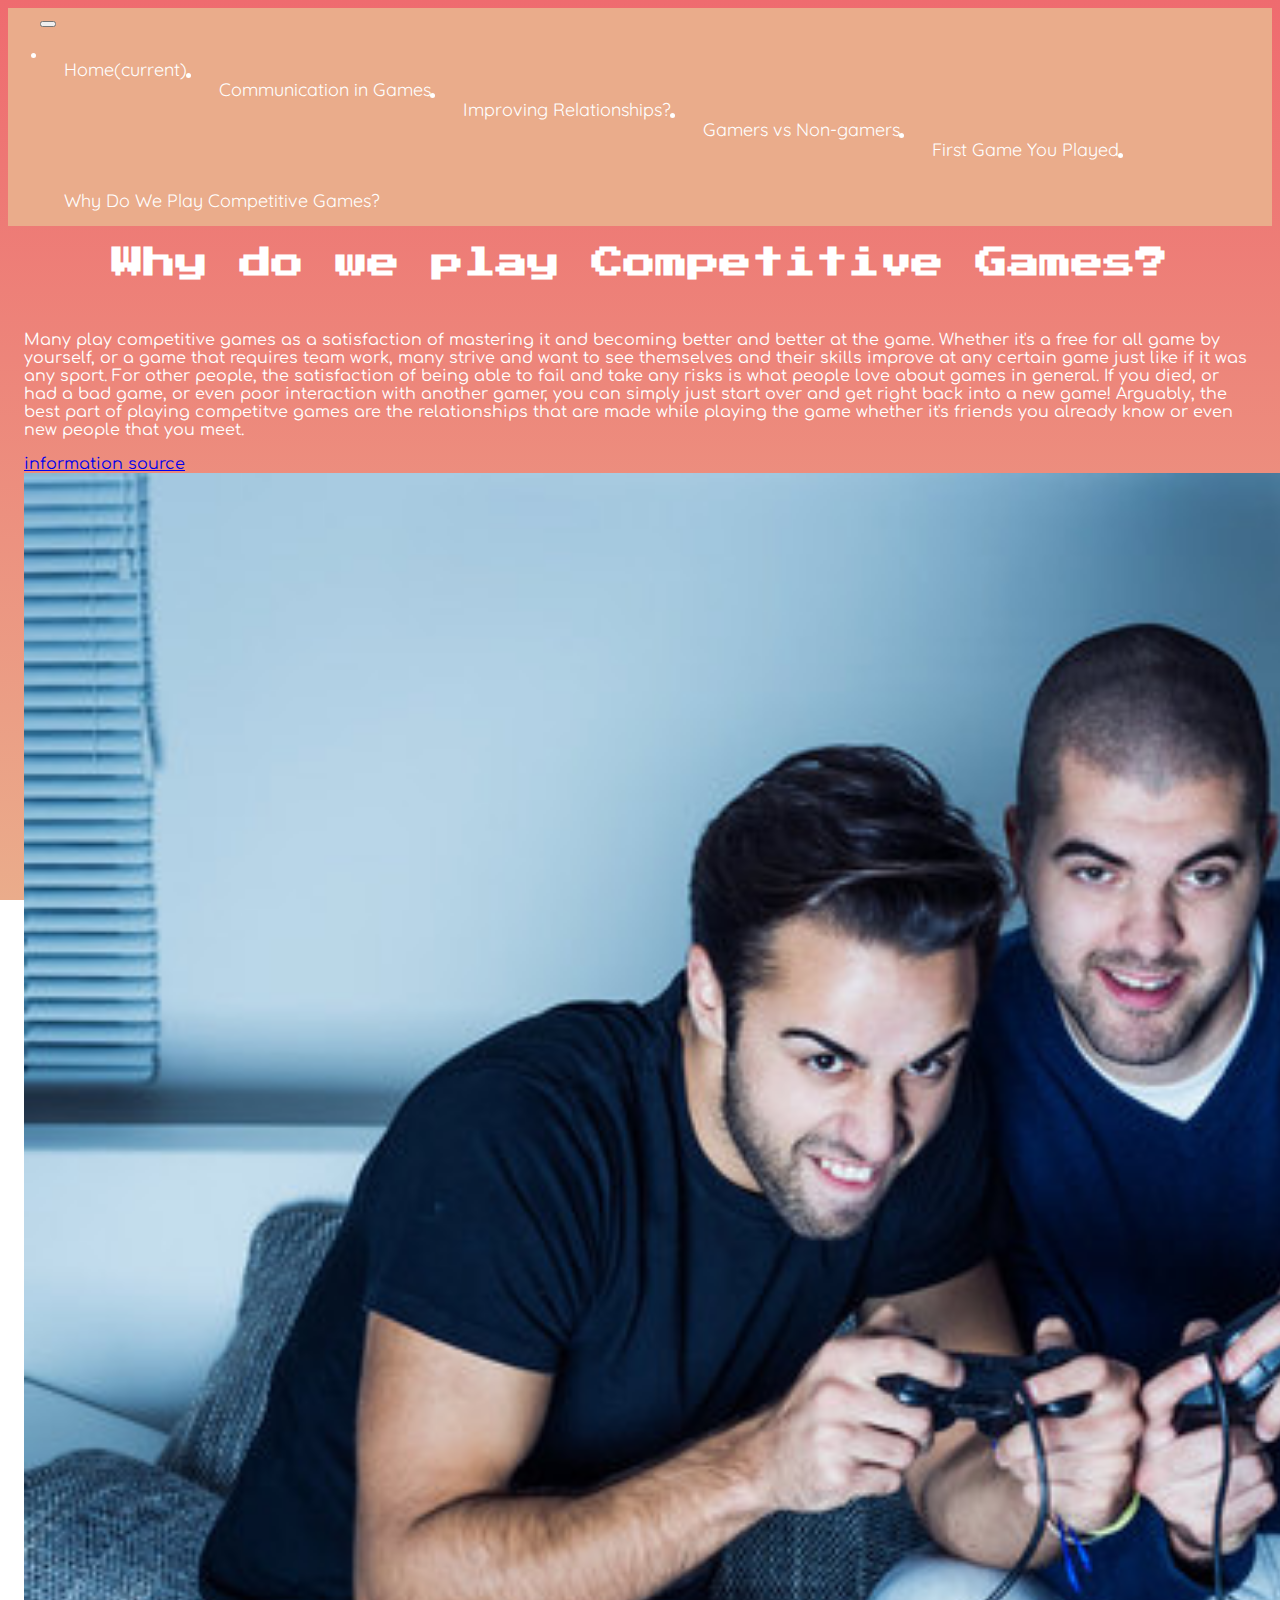
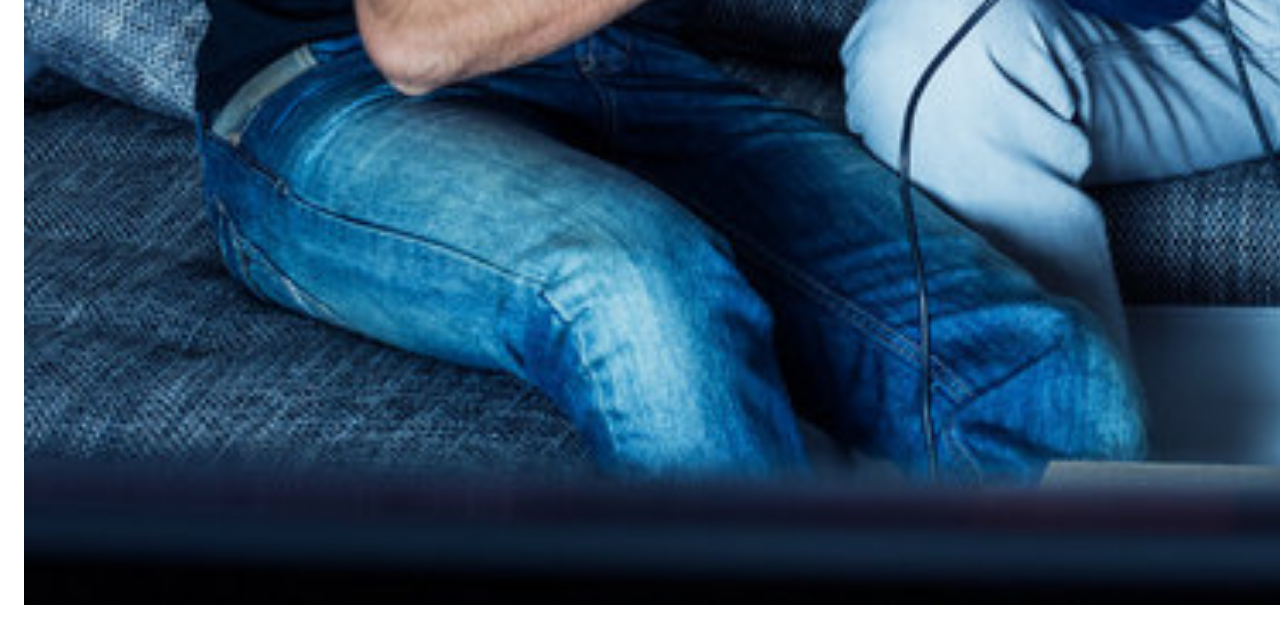
<file: why/why.html>
<!DOCTYPE html>
<head>
  <title>Why Do We Play Competitive Games</title>
  <link rel="stylesheet" href="https://stackpath.bootstrapcdn.com/bootstrap/4.1.3/css/bootstrap.min.css" integrity="sha384-MCw98/SFnGE8fJT3GXwEOngsV7Zt27NXFoaoApmYm81iuXoPkFOJwJ8ERdknLPMO" crossorigin="anonymous">
  <script src="https://code.jquery.com/jquery-3.3.1.slim.min.js" integrity="sha384-q8i/X+965DzO0rT7abK41JStQIAqVgRVzpbzo5smXKp4YfRvH+8abtTE1Pi6jizo" crossorigin="anonymous"></script>
  <script src="https://cdnjs.cloudflare.com/ajax/libs/popper.js/1.14.3/umd/popper.min.js" integrity="sha384-ZMP7rVo3mIykV+2+9J3UJ46jBk0WLaUAdn689aCwoqbBJiSnjAK/l8WvCWPIPm49" crossorigin="anonymous"></script>
  <script src="https://stackpath.bootstrapcdn.com/bootstrap/4.1.3/js/bootstrap.min.js" integrity="sha384-ChfqqxuZUCnJSK3+MXmPNIyE6ZbWh2IMqE241rYiqJxyMiZ6OW/JmZQ5stwEULTy" crossorigin="anonymous"></script>
  <link rel="stylesheet" type="text/css" href="../site.css"></link>
  <link rel="stylesheet" type="text/css" href="./why.css"></link>
  <link rel="preconnect" href="https://fonts.gstatic.com">
  <link href="https://fonts.googleapis.com/css2?family=Comfortaa&display=swap" rel="stylesheet">
  <link rel="preconnect" href="https://fonts.gstatic.com">
  <link href="https://fonts.googleapis.com/css2?family=Comfortaa&family=Quicksand:wght@600&display=swap" rel="stylesheet">
  <link href='https://fonts.googleapis.com/css?family=Press Start 2P' rel='stylesheet'>

</head>
<body>
  <div class="topnav">
    <nav class="navbar navbar-expand-lg navbar-dark">
      <a class="navbar-brand" href="../index.html"></a>
      <button class="navbar-toggler" type="button" data-toggle="collapse" data-target="#navbarNav" aria-controls="navbarNav" aria-expanded="false" aria-label="Toggle navigation">
        <span class="navbar-toggler-icon"></span>
      </button>
      <div class="collapse navbar-collapse" id="navbarNav">
        <ul class="navbar-nav">
          <li class="nav-item">
            <a class="nav-link" href="../index.html">Home<span class="sr-only">(current)</span></a>
          </li>
          <li class="nav-item">
            <a class="nav-link" href="../communication/communication.html">Communication in Games</a>
          </li>
          <li class="nav-item">
            <a class="nav-link" href="../improving/improving.html">Improving Relationships?</a>
          </li>
          <li class="nav-item">
            <a class="nav-link" href="../gamers/gamers.html">Gamers vs Non-gamers</a>
          </li>
          <li class="nav-item">
            <a class="nav-link" href="../first/first.html">First Game You Played</a>
          </li>
          <li class="nav-item active">
            <a class="nav-link" href="#">Why Do We Play Competitive Games?</a>
          </li>
        </ul>
      </div>
    </nav>
  </div>
  <h1 class="centered">Why do we play Competitive Games? </h1>
  <div class="container">
    <div class="row">
      <div class="col">
        <p> Many play competitive games as a satisfaction of mastering it and becoming better and better at the game.
          Whether it's a free for all game by yourself, or a game that requires team work, many strive and want to see themselves and their skills
          improve at any certain game just like if it was any sport. For other people, the satisfaction of being able to fail and take any risks is what people love about games in general.
          If you died, or had a bad game, or even poor interaction with another gamer, you can simply just start over and get right back into a new game! Arguably, the best part of playing
          competitve games are the relationships that are made while playing the game whether it's friends you already know or even new people that you meet. </p>
          <a href="https://gamequitters.com/15-reasons-people-play-video-games/" target="_blank">information source</a>
      </div>
      <div class="col">
          <img src="../img/whyimage.jpg" width="250%">
      </div>
      <div class="col">
      </div>
    </div>
  </div>
</body>
</file>
<file: index.css>
body {
  color: #ffffff;
  font-family: 'Comfortaa', cursive;
  background-image: linear-gradient(0deg, rgba(239,107,111,1) 0%, rgba(234,172,139,1) 100%);

}

.topnav {
  background-color: #EAAC8B;
  overflow: hidden;
  font-family: 'Quicksand', sans-serif;
}

.topnav a {
  float: left;
  color: #ffffff;
  text-align: center;
  text-decoration: none;
  font-size: 18px
}

.topnav a:hover {
  color: #B56576;
}

 img {
   width: 65%;
   display: block;
   margin-left: auto;
   margin-right: 300px;
}

p {
  margin: 40px 70px 40px 80px;
}
*{
  box-sizing: border-box;
}
.mySlides {
  display: none;
}

img {
  vertical-align: middle;
  width: 65%;
  display: block;
  margin-left: auto;
  margin-right: 300px;
}

/* Slideshow container */
.slideshow-container {
  max-width: 1000px;
  position: relative;
  margin: auto;
}

/* Next & previous buttons */
.prev, .next {
  cursor: pointer;
  position: absolute;
  top: 50%;
  width: auto;
  padding: 16px;
  margin-top: -22px;
  color: white;
  font-weight: bold;
  font-size: 18px;
  transition: 0.6s ease;
  border-radius: 0 3px 3px 0;
  user-select: none;
}

/* Position the "next button" to the right */
.next {
  right: 0;
  border-radius: 3px 0 0 3px;
}

/* On hover, add a black background color with a little bit see-through */
.prev:hover, .next:hover {
  background-color: rgba(0,0,0,0.8);
}

/* Caption text */
.text {
  color: #f2f2f2;
  font-size: 15px;
  padding: 8px 12px;
  position: inherit;
  bottom: 8px;
  width: 100%;
  text-align: center;
}

/* The dots/bullets/indicators */
.dot {
  cursor: pointer;
  height: 15px;
  width: 15px;
  margin: 0 2px;
  background-color: #bbb;
  border-radius: 50%;
  display: inline-block;
  transition: background-color 0.6s ease;
}

.active, .dot:hover {
  background-color: #717171;
}

/* Fading animation */
.fade {
  -webkit-animation-name: fade;
  -webkit-animation-duration: 2.5s;
  animation-name: fade;
  animation-duration: 2.5s;
}

@-webkit-keyframes fade {
  from {opacity: .4}
  to {opacity: 1}
}

@keyframes fade {
  from {opacity: .4}
  to {opacity: 1}
}
</file>
<file: site.css>
body {
  color: #ffffff;
  font-family: 'Comfortaa', cursive;
}

.topnav {
  background-color: #EAAC8B;
  overflow: hidden;
  font-family: 'Quicksand', sans-serif;
}

.topnav a {
  float: left;
  color: #ffffff;
  text-align: center;
  padding: 14px 16px;
  text-decoration: none;
  font-size: 18px
}

.topnav a:hover {
  color: #B56576;
}
</file>
<file: communication/communication.css>
body {
  background: linear-gradient(to bottom, rgba(239,107,111,1), rgba(234,172,139,1)) fixed;
  }

  h1 {
    font-family: 'Press Start 2P';

  }
.content {
  border-spacing: 15px;
  padding: 14px 16px;
  display: grid;
}

.container {
  padding: 14px 16px;
  display: flex;
  flex-flow: row wrap;
  justify-content: space-between;
}

.csgolist {
  background-color: #EAAC8B;
  outline-style: solid;
  outline-color: #EAAC8B;
  outline-width: thick;
}
</file>
<file: communications/communications.css>
body {
  background: linear-gradient(to bottom, rgba(239,107,111,1), rgba(234,172,139,1)) fixed;
  }

  h1 {
    font-family: 'Press Start 2P';

  }
.content {
  border-spacing: 15px;
  padding: 14px 16px;
  display: grid;
}

.container {
  padding: 14px 16px;
  display: flex;
  flex-flow: row wrap;
  justify-content: space-between;
}
</file>
<file: first/first.css>
body {
  background: linear-gradient(to bottom, rgba(239,107,111,1), rgba(234,172,139,1)) fixed;
  }

  h1 {
    font-family: 'Press Start 2P';

  }
.content {
  border-spacing: 15px;
  padding: 14px 16px;
  display: grid;
}

.container {
  padding: 14px 16px;
  display: flex;
  flex-flow: row wrap;
  justify-content: space-between;
}
</file>
<file: gamers/gamers.css>
body {
  background: linear-gradient(to bottom, rgba(239,107,111,1), rgba(234,172,139,1)) fixed;
  }

  h1 {
    font-family: 'Press Start 2P';

  }
.content {
  border-spacing: 15px;
  padding: 14px 16px;
  display: grid;
}

.container {
  padding: 14px 16px;
  display: flex;
  flex-flow: row wrap;
  justify-content: space-between;
}

iframe {
  background-color: #EAAC8B;
  outline-style: solid;
  outline-color: #EAAC8B;
  outline-width: thick;
}

.tips {
  background-color: #EAAC8B;
  outline-style: solid;
  outline-color: #EAAC8B;
  outline-width: thick;
}
</file>
<file: improving/improving.css>
body {
  background: linear-gradient(to bottom, rgba(239,107,111,1), rgba(234,172,139,1)) fixed;
  }

  h1 {
    font-family: 'Press Start 2P';

  }
.content {
  border-spacing: 15px;
  padding: 14px 16px;
  display: grid;
}

.container {
  padding: 14px 16px;
  display: flex;
  flex-flow: row wrap;
  justify-content: space-between;
}

.centered {
  text-align: center;
}
</file>
<file: why/why.css>
body {
  background: linear-gradient(to bottom, rgba(239,107,111,1), rgba(234,172,139,1)) fixed;
  }

  h1 {
    font-family: 'Press Start 2P';
  }
.content {
  border-spacing: 15px;
  padding: 14px 16px;
  display: grid;
}

.container {
  padding: 14px 16px;
  display: flex;
  flex-flow: row wrap;
  justify-content: space-between;
}

.centered {
  text-align: center;
}
</file>
